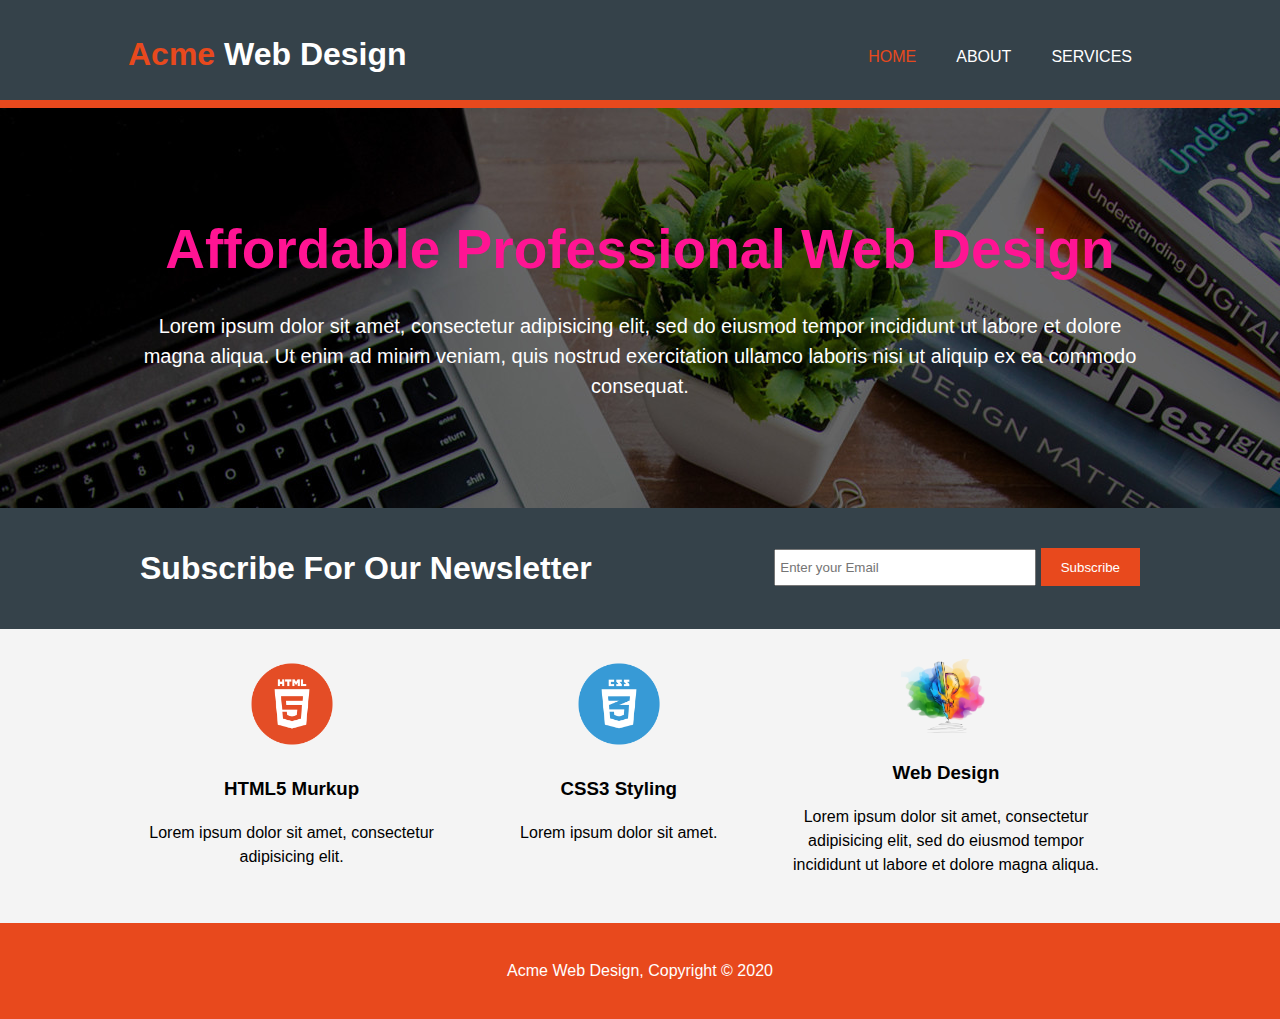
<file: index.html>
<!DOCTYPE html>
<html>
<head>
	<meta charset="utf-8">
	<meta name="keywords" content="Html, Css, Javascript, Web-design">
	<meta name="description" content="Web design for sale">
	<meta name="author" content="Dato Bobokhia">
	<meta http-equiv="refresh" content="refresh">
	<meta name="viewport" content="width=device-width, initial-scale=1.0">
	<title>My website | Welcome</title>
	<link rel="stylesheet" type="text/css" href="./css/style.css">
</head>
<body>
	<header>
		<div class="container">
			<div id="logo">
				<h1>
					<span class="highlight">Acme</span> Web Design
				</h1>
			</div>
			<nav>
				<ul>
					<li class="current"><a href="index.html">Home<a/></li>
					<li><a href="about.html">About</a></li>
					<li><a href="services.html">Services</a></li>
				</ul>
			</nav>
		</div> <!--container-->
	</header>
	<section id="showcase">
		<div class="container">
			<h1>Affordable Professional Web Design</h1>
			<p>Lorem ipsum dolor sit amet, consectetur adipisicing elit, sed do eiusmod
			tempor incididunt ut labore et dolore magna aliqua. Ut enim ad minim veniam,
			quis nostrud exercitation ullamco laboris nisi ut aliquip ex ea commodo
			consequat. </p>
		</div> <!--container-->
	</section>
	<section id="newsletter">
		<div class="container">
			<h1>Subscribe For Our Newsletter</h1>
			<form>
				<input type="email" placeholder="Enter your Email">
				<button type="submit" class="button_1">Subscribe</button>
			</form>
		</div> <!--container-->
	</section>
	<section id="boxes">
		<div class="container">	
			<div class="box">
				<img src="./img/html.jpg">
				<h3>HTML5 Murkup</h3>
				<p>Lorem ipsum dolor sit amet, consectetur adipisicing elit.</p>
			</div>
			<div class="box">
				<img src="./img/css.jpg">
				<h3>CSS3 Styling</h3>
				<p>Lorem ipsum dolor sit amet.</p>
			</div>
			<div class="box">
				<img src="./img/design.jpg">
				<h3>Web Design</h3>
				<p>Lorem ipsum dolor sit amet, consectetur adipisicing elit, sed do eiusmod
				tempor incididunt ut labore et dolore magna aliqua.</p>
			</div>
		</div>	
	</section>
	<footer>
		<p>Acme Web Design, Copyright &copy; 2020</p>
	</footer>
</body>
	
</html>
</file>
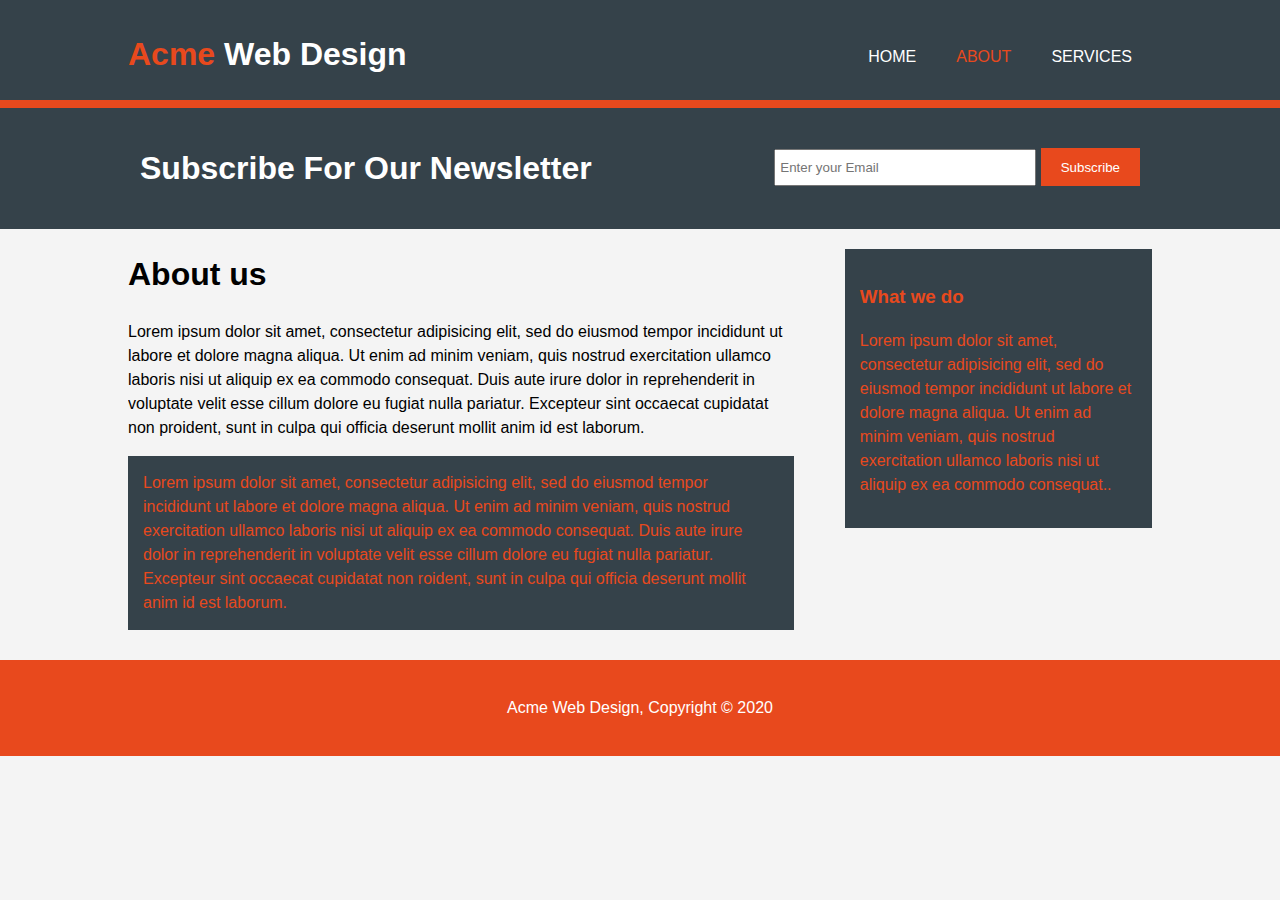
<file: about.html>
<!DOCTYPE html>
<html>
<head>
	<meta charset="utf-8">
	<meta name="keywords" content="Html, Css, Javascript, Web-design">
	<meta name="description" content="Web design for sale">
	<meta name="author" content="Dato Bobokhia">
	<meta http-equiv="refresh" content="refresh">
	<meta name="viewport" content="width=device-width, initial-scale=1.0">
	<title>My website | About</title>
	<link rel="stylesheet" type="text/css" href="./css/style.css">
</head>
<body>
	<header>
		<div class="container">
			<div id="logo">
				<h1>
					<span class="highlight">Acme</span> Web Design
				</h1>
			</div>
			<nav>
				<ul>
					<li><a href="index.html">Home<a/></li>
					<li class="current"><a href="about.html">About</a></li>
					<li><a href="services.html">Services</a></li>
				</ul>
			</nav>
		</div> <!--container-->
	</header>
	
	<section id="newsletter">
		<div class="container">
			<h1>Subscribe For Our Newsletter</h1>
			<form>
				<input type="email" placeholder="Enter your Email">
				<button type="submit" class="button_1">Subscribe</button>
			</form>
		</div> <!--container-->
	</section>
	<section id="main">
		<div class="container">	
			<article id="main-col">
				<h1 id="page-title">About us</h1>
				<p>Lorem ipsum dolor sit amet, consectetur adipisicing elit, sed do eiusmod
				tempor incididunt ut labore et dolore magna aliqua. Ut enim ad minim veniam,
				quis nostrud exercitation ullamco laboris nisi ut aliquip ex ea commodo
				consequat. Duis aute irure dolor in reprehenderit in voluptate velit esse
				cillum dolore eu fugiat nulla pariatur. Excepteur sint occaecat cupidatat non
				proident, sunt in culpa qui officia deserunt mollit anim id est laborum.</p>
				
				<p class="dark">Lorem ipsum dolor sit amet, consectetur adipisicing elit, sed do eiusmod
				tempor incididunt ut labore et dolore magna aliqua. Ut enim ad minim veniam,
				quis nostrud exercitation ullamco laboris nisi ut aliquip ex ea commodo
				consequat. Duis aute irure dolor in reprehenderit in voluptate velit esse
				cillum dolore eu fugiat nulla pariatur. Excepteur sint occaecat cupidatat non
				roident, sunt in culpa qui officia deserunt mollit anim id est laborum.</p>
			</article>
			<aside id="sidebar">
				<div class="dark">
					<h3>What we do</h3>
					<p>Lorem ipsum dolor sit amet, consectetur adipisicing elit, sed do eiusmod
					tempor incididunt ut labore et dolore magna aliqua. Ut enim ad minim veniam,
					quis nostrud exercitation ullamco laboris nisi ut aliquip ex ea commodo
					consequat..</p>
				</div>
			</aside>
		</div>	
	</section>
	<footer>
		<p>Acme Web Design, Copyright &copy; 2020</p>
	</footer>
</body>
	 
</html>
</file>
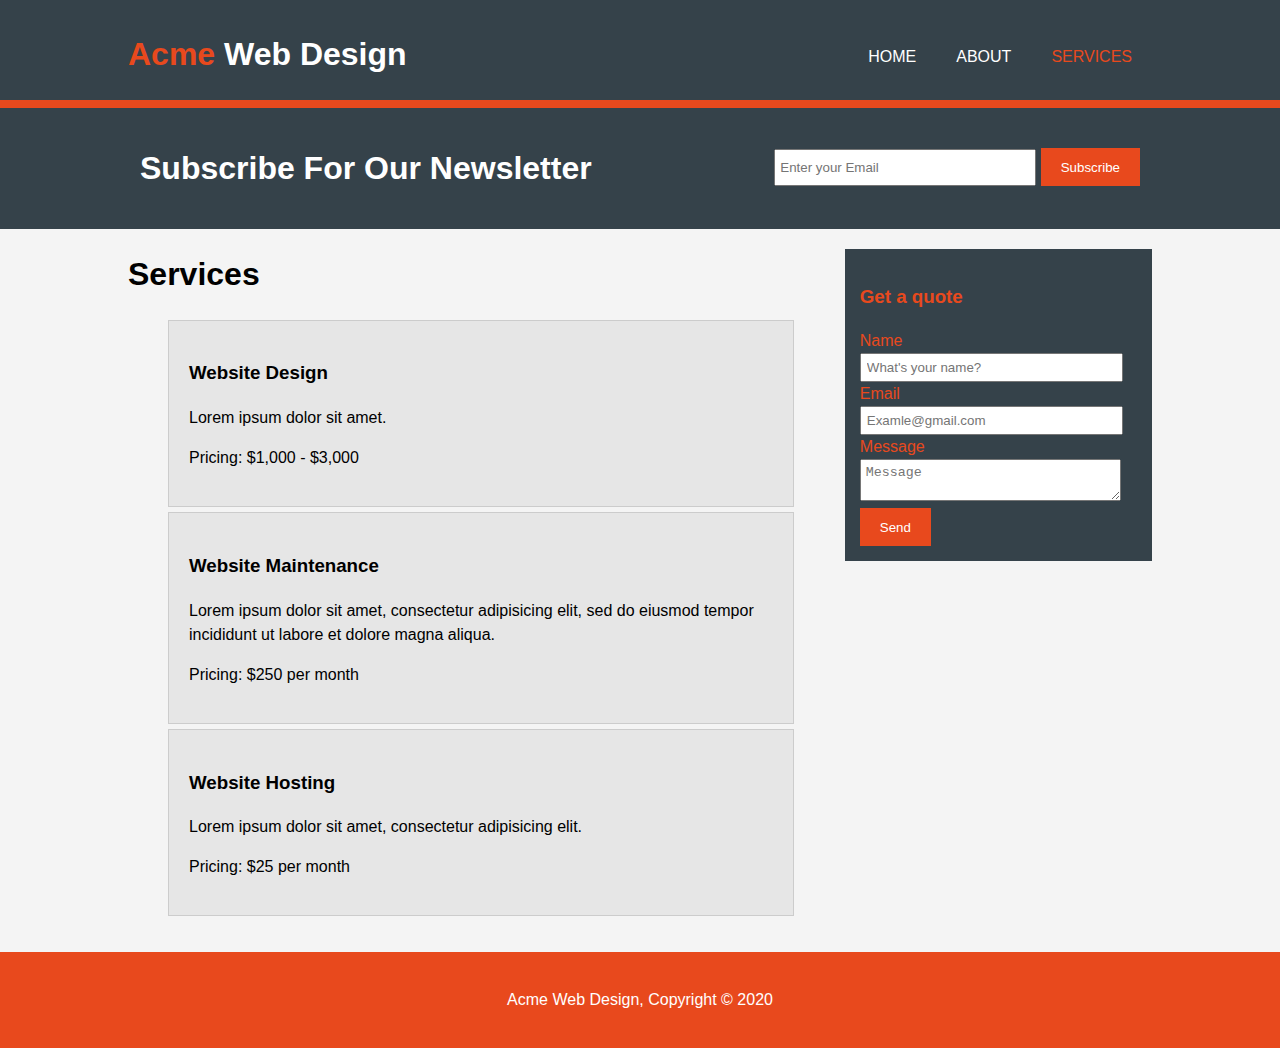
<file: services.html>
<!DOCTYPE html>
<html>
<head>
	<meta charset="utf-8">
	<meta name="keywords" content="Html, Css, Javascript, Web-design">
	<meta name="description" content="Web design for sale">
	<meta name="author" content="Dato Bobokhia">
	<meta http-equiv="refresh" content="refresh">
	<meta name="viewport" content="width=device-width, initial-scale=1.0">
	<title>My website | Services</title>
	<link rel="stylesheet" type="text/css" href="./css/style.css">
</head>
<body>
	<header>
		<div class="container">
			<div id="logo">
				<h1>
					<span class="highlight">Acme</span> Web Design
				</h1>
			</div>
			<nav>
				<ul>
					<li><a href="index.html">Home<a/></li>
					<li><a href="about.html">About</a></li>
					<li class="current"><a href="services.html">Services</a></li>
				</ul>
			</nav>
		</div> <!--container-->
	</header>
	
	<section id="newsletter">
		<div class="container">
			<h1>Subscribe For Our Newsletter</h1>
			<form>
				<input type="email" placeholder="Enter your Email">
				<button type="submit" class="button_1">Subscribe</button>
			</form>
		</div> <!--container-->
	</section>
	<section id="main">
		<div class="container">	
			<article id="main-col">
				<h1 id="page-title">Services</h1>
				<ul id="services">
					<li>
						<h3>Website Design</h3>
						<p>Lorem ipsum dolor sit amet.</p>
						<p>Pricing: $1,000 - $3,000</p>
					</li>
					<li>
						<h3>Website Maintenance</h3>
						<p>Lorem ipsum dolor sit amet, consectetur adipisicing elit, sed do eiusmod
						tempor incididunt ut labore et dolore magna aliqua.</p>
						<p>Pricing: $250 per month</p>
					</li>
					<li>
						<h3>Website Hosting</h3>
						<p>Lorem ipsum dolor sit amet, consectetur adipisicing elit.</p>
						<p>Pricing: $25 per month</p>
					</li>
				</ul>
				
			</article>
			<aside id="sidebar">
				<div class="dark">
					<h3>Get a quote</h3>
					<form class="quote">
						<div>
							<label>Name</label>
							<input type="text" name="name" placeholder="What's your name?">
						</div>
						<div>
							<label>Email</label>
							<input type="email" name="email" placeholder="Examle@gmail.com">
						</div>
						<div>
							<label>Message</label>
							<textarea placeholder="Message"></textarea>
						</div>
						<button class="button_1" type="submit">Send</button>
					</form>
				</div>
			</aside>
		</div>	
	</section>
	<footer>
		<p>Acme Web Design, Copyright &copy; 2020</p>
	</footer>
</body>
	 
</html>
</file>
<file: css/style.css>
body{
	font-family: Arial, Helvetica, sans-serif;
	font-size: 16px;
	line-height: 1.5;
	padding: 0px;
	margin: 0px;
	background-color: #f4f4f4;	
}	

.container{
	width: 80%;
	margin: auto;
	overflow: hidden;

}

.button_1{
	height: 38px;
	padding-left: 20px;
	padding-right: 20px;
	background-color: #e8491d;
	color: #ffffff;
	border: 0px;
}

.dark{
	background-color: #35424a;
	color: #e8491d;
	padding: 15px; 
	margin-top: 10px;
	margin-bottom: 10px;
}

header{
	background-color: #35424a;
	color: #ffffff;
	padding-top: 30px;
	min-height: 70px;
	border-bottom: 8px solid #e8491d;
}

header a{
	text-transform: uppercase;
	text-decoration: none;
	font-size: 16px;
	color: #ffffff;
}

a:visited{
	color: #ffffff;
}


header ul{
	margin: 0px;
	padding: 0px;
}

header li{
	display: inline;
	padding: 0px 20px;
	float: left;
}
header #logo{
	float: left;
}

header #logo h1{
	margin: 0;
}

header nav{
	float: right;
	margin-top: 15px;
}

header .highlight, header .current a{
	color: #e8491d;
} 

a:hover{
	color: #cccccc;
	font-weight: bold;
}

/*showcase*/

#showcase{
	background: url("../img/web-design.jpg") no-repeat 50% 0px;
	min-height: 400px;
	width: auto;
	text-align: center;
	color: #FF1493;

}

#showcase h1{
	font-size: 55px;
	margin-top: 100px;
	margin-bottom: 10px;

}

#showcase p{
	font-size: 20px;
	color: #ffffff;
}

/*newsletter*/

#newsletter{
	padding: 15px;
	color: #ffffff;
	background: #35424a;
	
}

#newsletter h1{
	float: left;
}

#newsletter form{
	margin-top: 25px;
	float: right;

}

#newsletter input[type="email"]{
	padding: 4px;
	height: 25px;
	width: 250px;
}

/*boxes*/

#boxes{
	margin-top:20px;
}

#boxes .box{
	float: left;
	width: 30%;
	text-align: center;
	padding: 10px;
}

#boxes .box img{
	width: 90px;
}

footer{
	background-color: #e8491d;
	margin-top: 20px;
	padding: 20px;
	color: #ffffff;
	text-align: center;
}


/*aside*/

 aside#sidebar{
	float:right;
	width: 30%;
	margin-top: 10px;
}

aside#sidebar .quote input, aside#sidebar .quote textarea{
	width: 90%;
	padding: 5px;
}

#main-col{
	float:left;
	width: 65%;
}

ul#services li{
	list-style: none;
	background-color: #e6e6e6;
	padding: 20px;
	border: 1px #cccccc solid;
	margin-bottom: 5px;
}


@media (max-width: 768px){
	header #logo,
	header nav,
	header nav li,
	#newsletter h1,
	#newsletter form,
	#boxes .box,
	article#main-col,
	aside#sidebar{
		text-align: center;
		float: none;
		width:100%;
	}

	header{
		padding-bottom: 20px; 
	}

	#showcase h1{
		margin-top: 40px;
	}

	#newsletter button{
		width: 100%;
		display: block
	}

	#newsletter form input[type="email"], .quote input, .quote textarea{
		width: 100%;
		margin-bottom: 5px;
	}

	.button_1{
		width: 100%;
		display: block;

	}



}
</file>
